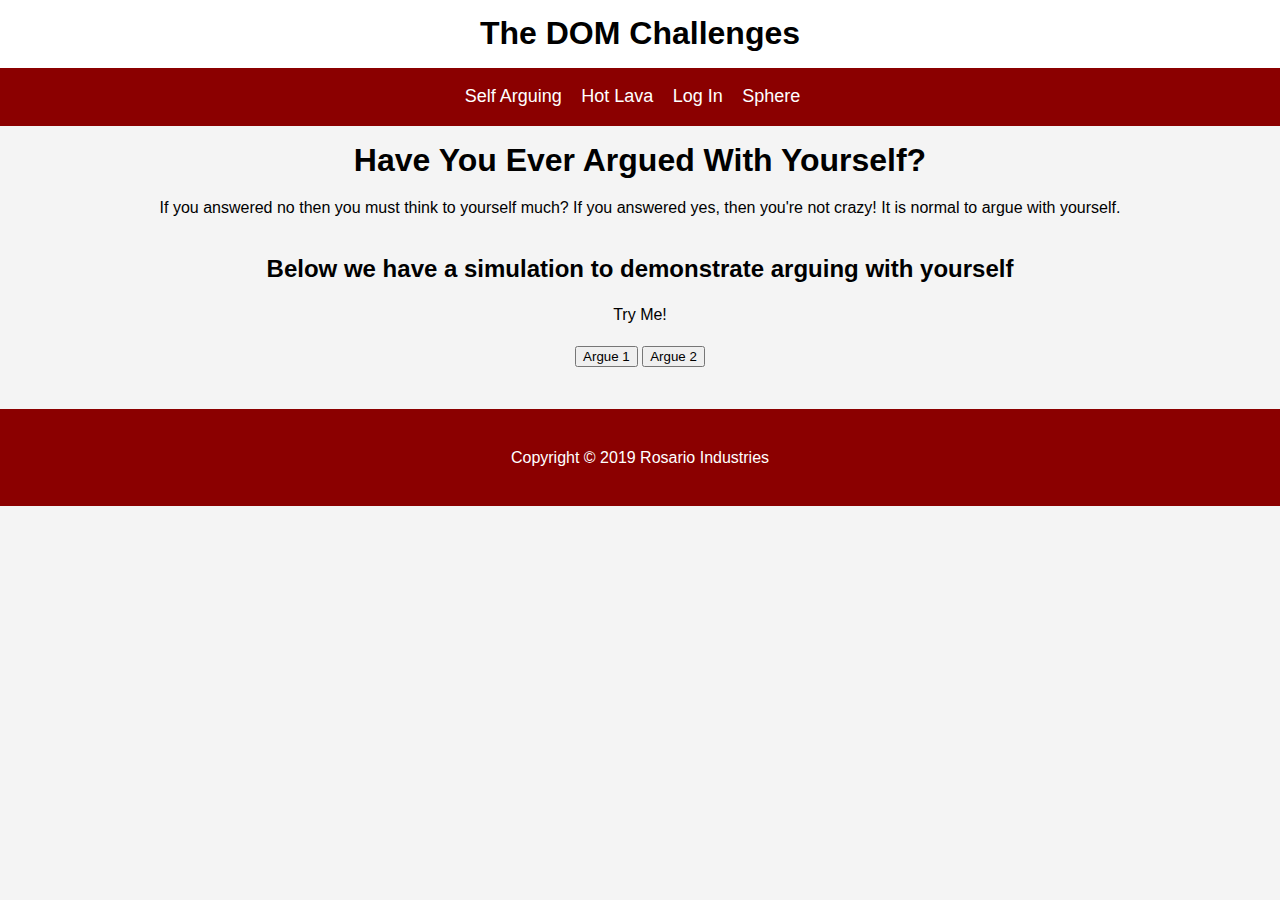
<file: index.html>
<!DOCTYPE html>
<html lang="en">
<head>
    <title>Argue</title>
    <link rel="stylesheet" type="text/css" href="css/style.css">
</head>
<body>
    <header id="main-header">
        <div class="container">
            <h1>The DOM Challenges</h1>
        </div>
    </header>

    <nav id="navbar">
        <div class="container">
            <ul>                    
                <li><a href="index.html">Self Arguing</a></li>
                <li><a href="lava.html">Hot Lava</a></li>
                <li><a href="login.html">Log In</a></li>
                <li><a href="sphere.html">Sphere</a></li>
            </ul>
        </div>
    </nav>
    
    <section>
        <div class="container">
            <h1>Have You Ever Argued With Yourself?</h1>
            <p>If you answered no then you must think to yourself much? If you answered yes, then you're not crazy! It is normal to argue with yourself.</p>
        </div>
    </section>
    
    <section>
        <div class="container">
            <h2>Below we have a simulation to demonstrate arguing with yourself</h2>
            <p id="p1">Try Me!</p>
            <button id="argueButton1" onclick="argue1()">Argue 1</button>
            <button id="argueButton2" onclick="argue2()">Argue 2</button>
        </div>
    </section>
    
    <footer id="main-footer">
        <p>Copyright &copy; 2019 Rosario Industries</p>
    </footer>   

</body>

<script>
    
    let button1 = document.getElementById("argueButton1");
    button1.addEventListener("click", () => {
        document.getElementById("p1").innerText = "I'm right";
    });

    let button2 = document.getElementById("argueButton2");
    button2.addEventListener("click", () => {
        document.getElementById("p1").innerText = "No, I'm right!";
    });


    /*
    let argue1 = () => {
        document.getElementById("p1").innerText = "I'm right"
    }
    */

    /*
    let argue1 = () => {
        document.getElementById("argueButton1").addEventListener("click", function(argueButton1) {
            alert("I'm Right")
        })
    }    
    */

    //let button = document.querySelector("button");

    /*
    let argue2 = () => {
        document.getElementById("p1").innerText = "No, I'm right!"
    }
    */

</script>

</html>
</file>
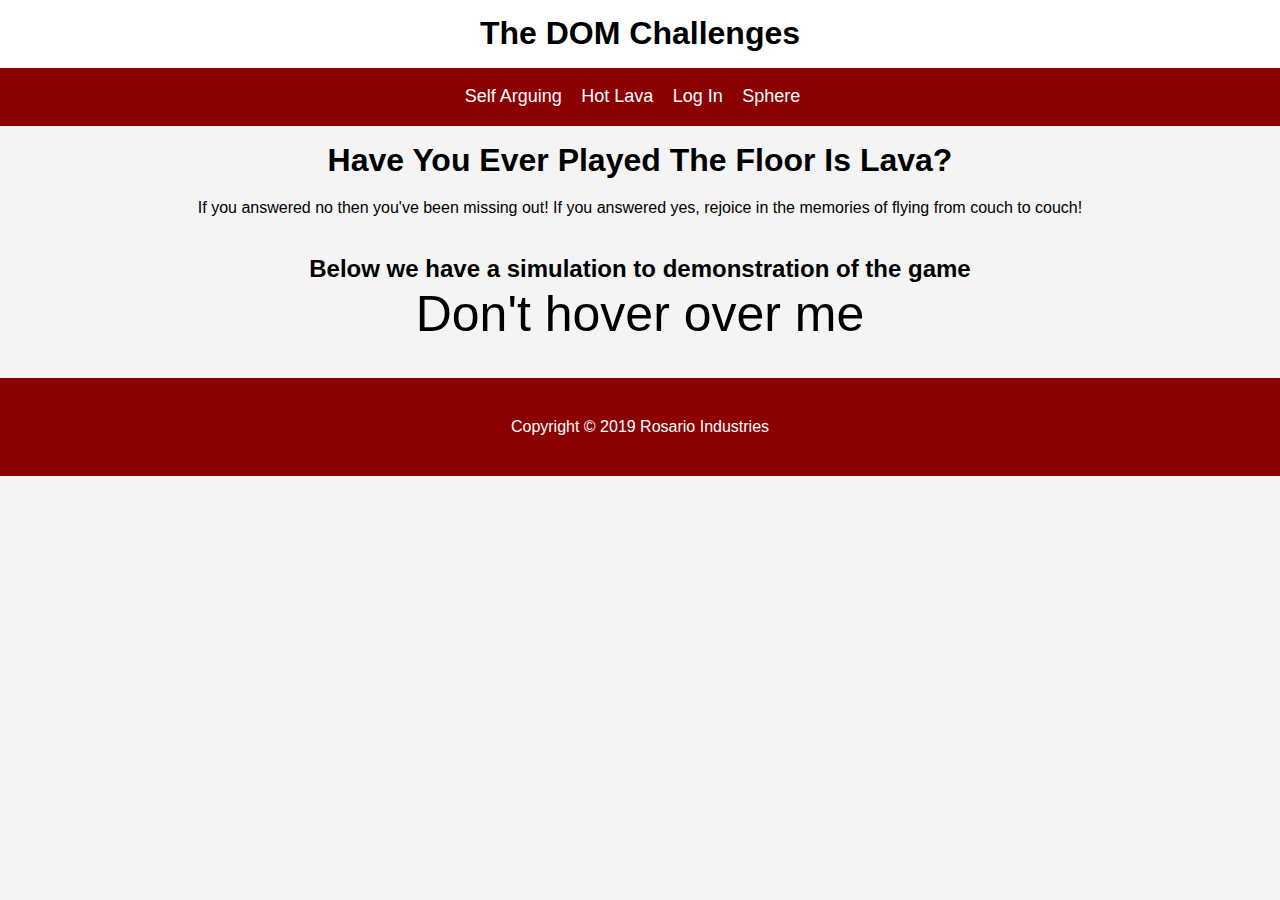
<file: lava.html>
<!DOCTYPE html>
<html lang="en">
<head>
    <title>Lava</title>
    <link rel="stylesheet" type="text/css" href="css/style.css">
</head>
<body>

    <header id="main-header">
        <div class="container">
            <h1>The DOM Challenges</h1>
        </div>
    </header>

    <nav id="navbar">
        <div class="container">
            <ul>                    
                <li><a href="index.html">Self Arguing</a></li>
                <li><a href="lava.html">Hot Lava</a></li>
                <li><a href="login.html">Log In</a></li>
                <li><a href="sphere.html">Sphere</a></li>
            </ul>
        </div>
    </nav>

    <section>
        <div class="container">
            <h1>Have You Ever Played The Floor Is Lava?</h1>
            <p>If you answered no then you've been missing out! If you answered yes, rejoice in the memories of flying from couch to couch!</p>
        </div>
    </section>
    
    <section>
        <div class="container">
            <h2>Below we have a simulation to demonstration of the game</h2>
            <text id="p2">Don't hover over me</text>
        </div>
    </section>

    <footer id="main-footer">
        <p>Copyright &copy; 2019 Rosario Industries</p>
    </footer>     
</body>

<script>
    //let hoverText = document.querySelector("text");
    let hoverText = document.getElementById("p2");
    hoverText.addEventListener("mouseover", ()=> {
        alert("Hey, I told you not to hover over me!");
    });
</script>

</html>
</file>
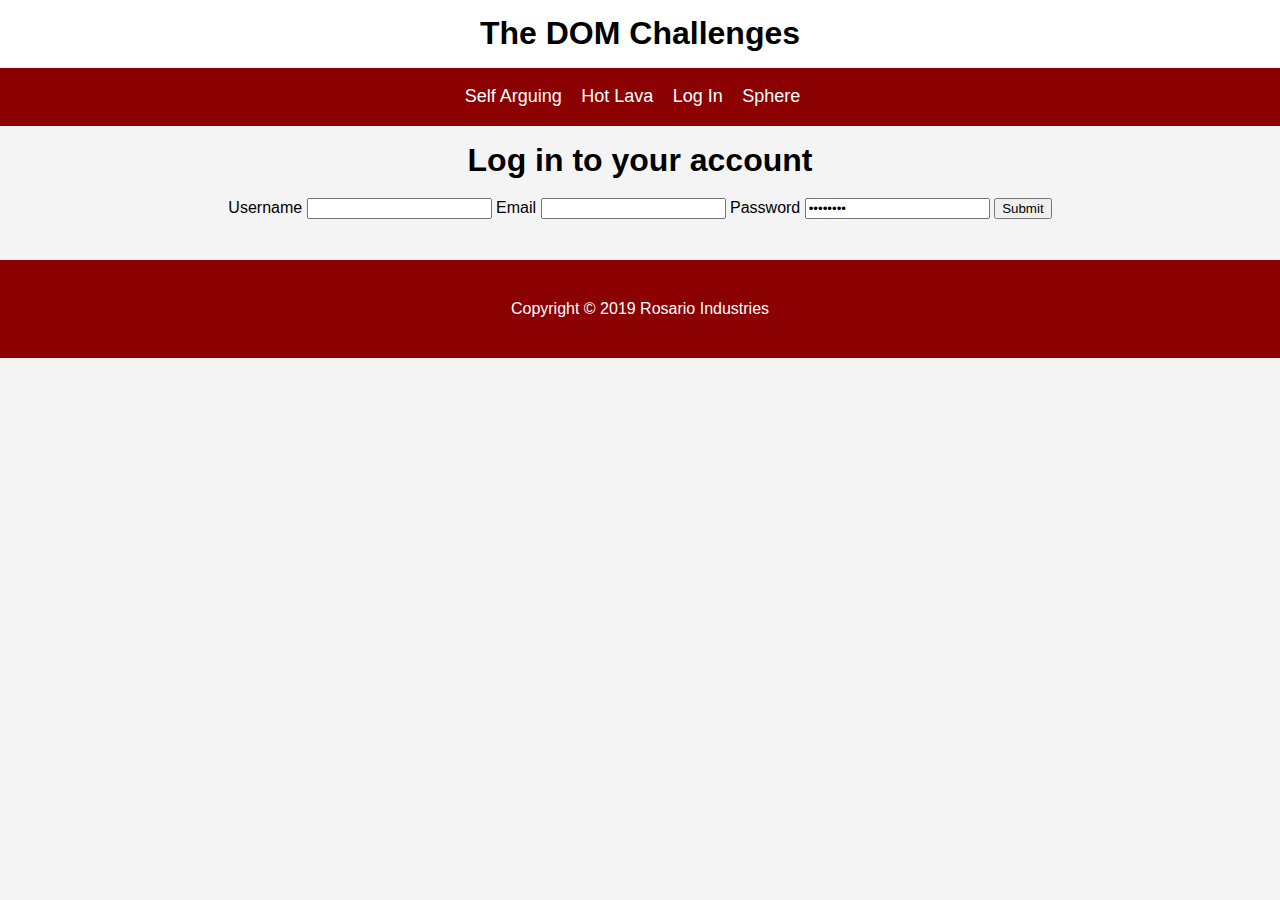
<file: login.html>
<!DOCTYPE html>
<html lang="en">
<head>
    <title>Login</title>
    <link rel="stylesheet" type="text/css" href="css/style.css">
</head>
<body>
    <header id="main-header">
        <div class="container">
            <h1>The DOM Challenges</h1>
        </div>
    </header>
        
    <nav id="navbar">
        <div class="container">
            <ul>                    
                <li><a href="index.html">Self Arguing</a></li>
                <li><a href="lava.html">Hot Lava</a></li>
                <li><a href="login.html">Log In</a></li>
                <li><a href="sphere.html">Sphere</a></li>
            </ul>
        </div>
    </nav>

    <section id="login-main">
        <div class="container">
            <h1 id="header1">Log in to your account</h1> 
        </div>
    </section>

    <form id ="form">
        <div class="container">
            <label for="username">Username</label>
            <input type="text" name="username" id="username">
            <label for="email">Email</label>
            <input type="email" name="email" id="email">
            <label for="password">Password</label>
            <input type="password" name="password" id="password" value = "12345678"> 
            <input type="submit" value="Submit" id="login-submit">
        </div>
    </form>
    
    <footer id="main-footer">
        <p>Copyright &copy; 2019 Rosario Industries</p>
    </footer>     
    
</body>

<script src="./js/passwordCheck.js"></script>

</html>
</file>
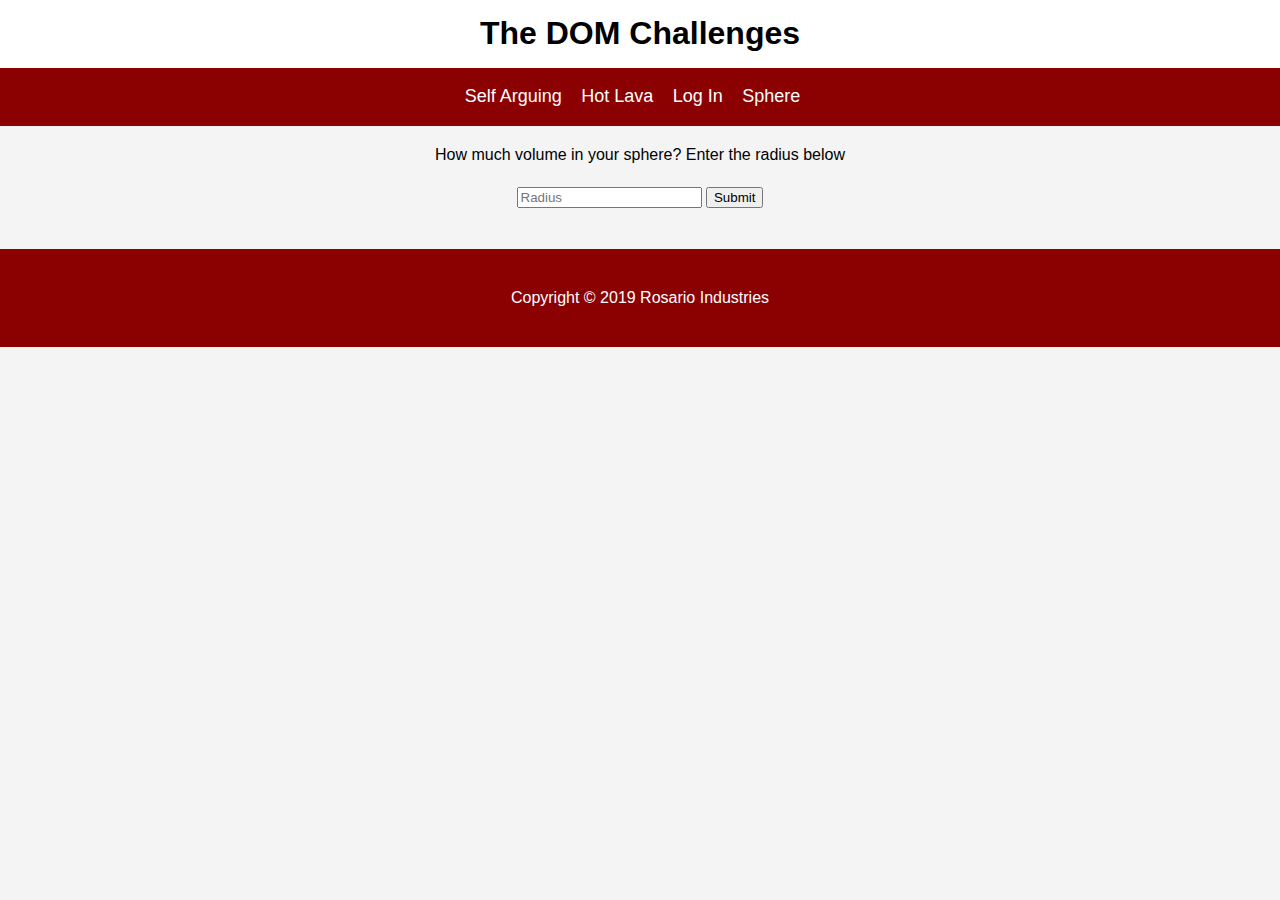
<file: sphere.html>
<!DOCTYPE html>
<html lang="en">
<head>
    <title>Sphere</title>
    <link rel="stylesheet" type="text/css" href="css/style.css">
</head>
<body>
    <header id="main-header">
        <div class="container">
            <h1>The DOM Challenges</h1>
        </div>
    </header>
                
    <nav id="navbar">
        <div class="container">
            <ul>                    
                <li><a href="index.html">Self Arguing</a></li>
                <li><a href="lava.html">Hot Lava</a></li>
                <li><a href="login.html">Log In</a></li>
                <li><a href="sphere.html">Sphere</a></li>
            </ul>
        </div>
    </nav>

    <section>
        <div class="container">
            <p>How much volume in your sphere? Enter the radius below</p>
            <input id="radius" type="numbers" placeholder="Radius">
            <input id="button" type="submit" value="Submit">
        </div>
    </section>
    
    <footer id="main-footer">
        <p>Copyright &copy; 2019 Rosario Industries</p>
    </footer> 
</body>
<script>

let radiusFunc = document.getElementById("button");
radiusFunc.addEventListener("click", () => {
    var rd = document.getElementById("radius").value;
    if(isNaN(rd) || rd < 0){ 
        alert("Please enter a positive integer");
    } else {
        var volume = Math.pow(rd, 3)*Math.PI*(4/3);
        var n = volume.toFixed(2);
        alert(n);
    }
});

</script>


</html>
</file>
<file: css/style.css>
body{
    background-color: #f4f4f4;
    color: black;
    font-family: Arial, Helvetica, sans-serif;
    font-size: 16px;
    line-height: 1.6em;
    margin: 0;
    text-align: center;
}

.container{
    width: 80%;
    margin: auto;
    overflow: hidden;
}

#main-header{
    background-color: white;
    color: black;
    text-align: center;
}

#navbar{
    background-color: darkred;
    color: #fff;
    text-align: center;
}

#navbar ul{
    padding: 0;
    list-style: none;
}

#navbar li{
    display: inline;
}

#navbar a{
    color: #fff;
    text-decoration: none;
    font-size: 18px;
    padding-right: 15px;
}

#main{
    float: left;
    width: 70%;
    padding: 0 30px;
    box-sizing: border-box;
}

#sidebar{
    float: right;
    width: 30%;
    color: #555;
    padding: 10px;
    box-sizing: border-box;
}

#main-footer{
    background: darkred;
    color: #fff;
    text-align: center;
    padding: 20px;
    margin-top: 40px;
}

#p2{
    font-size: 50px;
}
</file>
